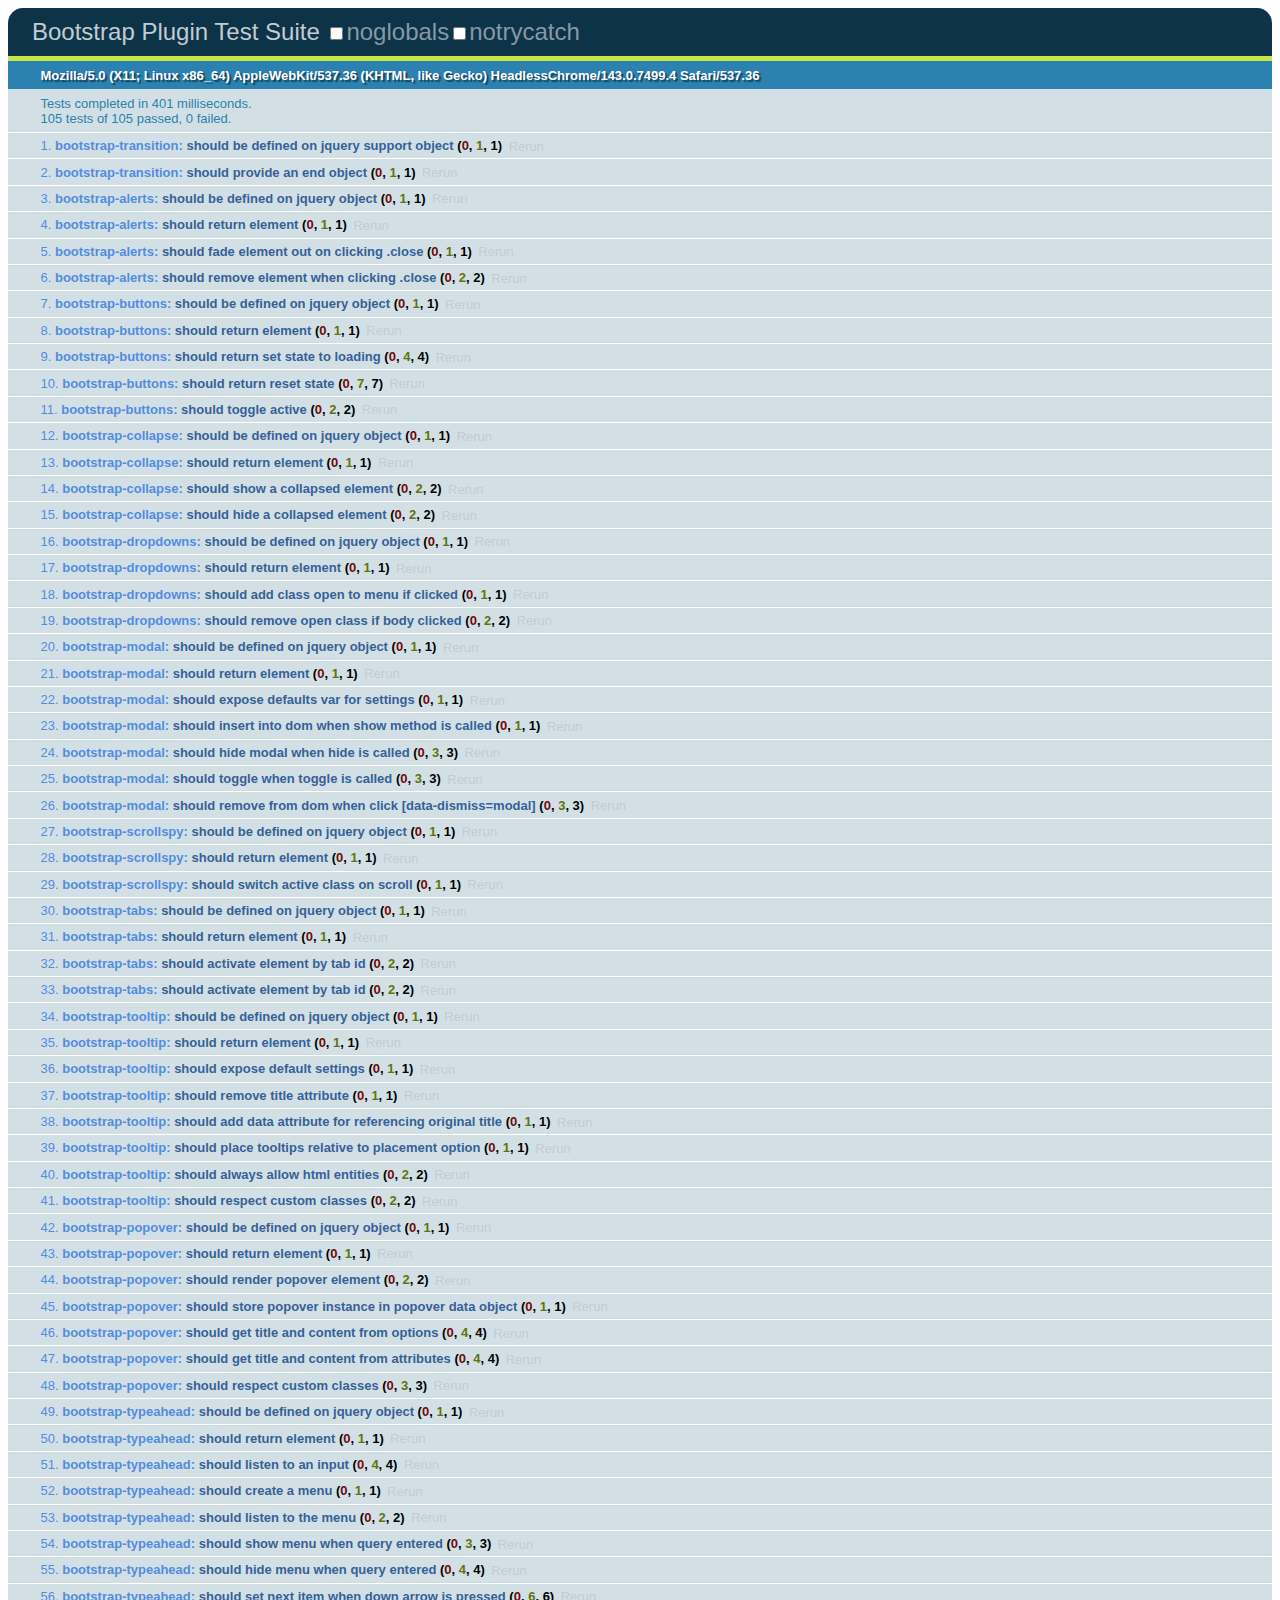
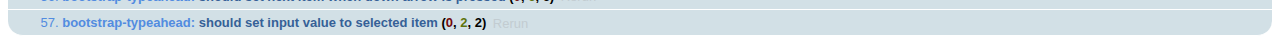
<file: mittun/static/js/tests/index.html>
<!DOCTYPE HTML>
<html>
<head>
  <title>Bootstrap Plugin Test Suite</title>

  <!-- jquery -->
  <!--<script src="http://code.jquery.com/jquery-1.7.min.js"></script>-->
  <script src="vendor/jquery.js"></script>

  <!-- qunit -->
  <link rel="stylesheet" href="vendor/qunit.css" type="text/css" media="screen" />
  <script src="vendor/qunit.js"></script>

  <!--  plugin sources -->
  <script src="../../js/bootstrap-transition.js"></script>
  <script src="../../js/bootstrap-alert.js"></script>
  <script src="../../js/bootstrap-button.js"></script>
  <script src="../../js/bootstrap-collapse.js"></script>
  <script src="../../js/bootstrap-dropdown.js"></script>
  <script src="../../js/bootstrap-modal.js"></script>
  <script src="../../js/bootstrap-scrollspy.js"></script>
  <script src="../../js/bootstrap-tab.js"></script>
  <script src="../../js/bootstrap-tooltip.js"></script>
  <script src="../../js/bootstrap-popover.js"></script>
  <script src="../../js/bootstrap-typeahead.js"></script>

  <!-- unit tests -->
  <script src="unit/bootstrap-transition.js"></script>
  <script src="unit/bootstrap-alert.js"></script>
  <script src="unit/bootstrap-button.js"></script>
  <script src="unit/bootstrap-collapse.js"></script>
  <script src="unit/bootstrap-dropdown.js"></script>
  <script src="unit/bootstrap-modal.js"></script>
  <script src="unit/bootstrap-scrollspy.js"></script>
  <script src="unit/bootstrap-tab.js"></script>
  <script src="unit/bootstrap-tooltip.js"></script>
  <script src="unit/bootstrap-popover.js"></script>
  <script src="unit/bootstrap-typeahead.js"></script>

<body>
  <div>
    <h1 id="qunit-header">Bootstrap Plugin Test Suite</h1>
    <h2 id="qunit-banner"></h2>
    <h2 id="qunit-userAgent"></h2>
    <ol id="qunit-tests"></ol>
    <div id="qunit-fixture"></div>
  </div>
</body>
</html>
</file>
<file: mittun/static/js/tests/vendor/qunit.css>
/**
 * QUnit - A JavaScript Unit Testing Framework
 *
 * http://docs.jquery.com/QUnit
 *
 * Copyright (c) 2012 John Resig, Jörn Zaefferer
 * Dual licensed under the MIT (MIT-LICENSE.txt)
 * or GPL (GPL-LICENSE.txt) licenses.
 */

/** Font Family and Sizes */

#qunit-tests, #qunit-header, #qunit-banner, #qunit-testrunner-toolbar, #qunit-userAgent, #qunit-testresult {
	font-family: "Helvetica Neue Light", "HelveticaNeue-Light", "Helvetica Neue", Calibri, Helvetica, Arial, sans-serif;
}

#qunit-testrunner-toolbar, #qunit-userAgent, #qunit-testresult, #qunit-tests li { font-size: small; }
#qunit-tests { font-size: smaller; }


/** Resets */

#qunit-tests, #qunit-tests ol, #qunit-header, #qunit-banner, #qunit-userAgent, #qunit-testresult {
	margin: 0;
	padding: 0;
}


/** Header */

#qunit-header {
	padding: 0.5em 0 0.5em 1em;

	color: #8699a4;
	background-color: #0d3349;

	font-size: 1.5em;
	line-height: 1em;
	font-weight: normal;

	border-radius: 15px 15px 0 0;
	-moz-border-radius: 15px 15px 0 0;
	-webkit-border-top-right-radius: 15px;
	-webkit-border-top-left-radius: 15px;
}

#qunit-header a {
	text-decoration: none;
	color: #c2ccd1;
}

#qunit-header a:hover,
#qunit-header a:focus {
	color: #fff;
}

#qunit-banner {
	height: 5px;
}

#qunit-testrunner-toolbar {
	padding: 0.5em 0 0.5em 2em;
	color: #5E740B;
	background-color: #eee;
}

#qunit-userAgent {
	padding: 0.5em 0 0.5em 2.5em;
	background-color: #2b81af;
	color: #fff;
	text-shadow: rgba(0, 0, 0, 0.5) 2px 2px 1px;
}


/** Tests: Pass/Fail */

#qunit-tests {
	list-style-position: inside;
}

#qunit-tests li {
	padding: 0.4em 0.5em 0.4em 2.5em;
	border-bottom: 1px solid #fff;
	list-style-position: inside;
}

#qunit-tests.hidepass li.pass, #qunit-tests.hidepass li.running  {
	display: none;
}

#qunit-tests li strong {
	cursor: pointer;
}

#qunit-tests li a {
	padding: 0.5em;
	color: #c2ccd1;
	text-decoration: none;
}
#qunit-tests li a:hover,
#qunit-tests li a:focus {
	color: #000;
}

#qunit-tests ol {
	margin-top: 0.5em;
	padding: 0.5em;

	background-color: #fff;

	border-radius: 15px;
	-moz-border-radius: 15px;
	-webkit-border-radius: 15px;

	box-shadow: inset 0px 2px 13px #999;
	-moz-box-shadow: inset 0px 2px 13px #999;
	-webkit-box-shadow: inset 0px 2px 13px #999;
}

#qunit-tests table {
	border-collapse: collapse;
	margin-top: .2em;
}

#qunit-tests th {
	text-align: right;
	vertical-align: top;
	padding: 0 .5em 0 0;
}

#qunit-tests td {
	vertical-align: top;
}

#qunit-tests pre {
	margin: 0;
	white-space: pre-wrap;
	word-wrap: break-word;
}

#qunit-tests del {
	background-color: #e0f2be;
	color: #374e0c;
	text-decoration: none;
}

#qunit-tests ins {
	background-color: #ffcaca;
	color: #500;
	text-decoration: none;
}

/*** Test Counts */

#qunit-tests b.counts                       { color: black; }
#qunit-tests b.passed                       { color: #5E740B; }
#qunit-tests b.failed                       { color: #710909; }

#qunit-tests li li {
	margin: 0.5em;
	padding: 0.4em 0.5em 0.4em 0.5em;
	background-color: #fff;
	border-bottom: none;
	list-style-position: inside;
}

/*** Passing Styles */

#qunit-tests li li.pass {
	color: #5E740B;
	background-color: #fff;
	border-left: 26px solid #C6E746;
}

#qunit-tests .pass                          { color: #528CE0; background-color: #D2E0E6; }
#qunit-tests .pass .test-name               { color: #366097; }

#qunit-tests .pass .test-actual,
#qunit-tests .pass .test-expected           { color: #999999; }

#qunit-banner.qunit-pass                    { background-color: #C6E746; }

/*** Failing Styles */

#qunit-tests li li.fail {
	color: #710909;
	background-color: #fff;
	border-left: 26px solid #EE5757;
	white-space: pre;
}

#qunit-tests > li:last-child {
	border-radius: 0 0 15px 15px;
	-moz-border-radius: 0 0 15px 15px;
	-webkit-border-bottom-right-radius: 15px;
	-webkit-border-bottom-left-radius: 15px;
}

#qunit-tests .fail                          { color: #000000; background-color: #EE5757; }
#qunit-tests .fail .test-name,
#qunit-tests .fail .module-name             { color: #000000; }

#qunit-tests .fail .test-actual             { color: #EE5757; }
#qunit-tests .fail .test-expected           { color: green;   }

#qunit-banner.qunit-fail                    { background-color: #EE5757; }


/** Result */

#qunit-testresult {
	padding: 0.5em 0.5em 0.5em 2.5em;

	color: #2b81af;
	background-color: #D2E0E6;

	border-bottom: 1px solid white;
}

/** Fixture */

#qunit-fixture {
	position: absolute;
	top: -10000px;
	left: -10000px;
}

/** Runoff */

#qunit-fixture {
  display:none;
}
</file>
